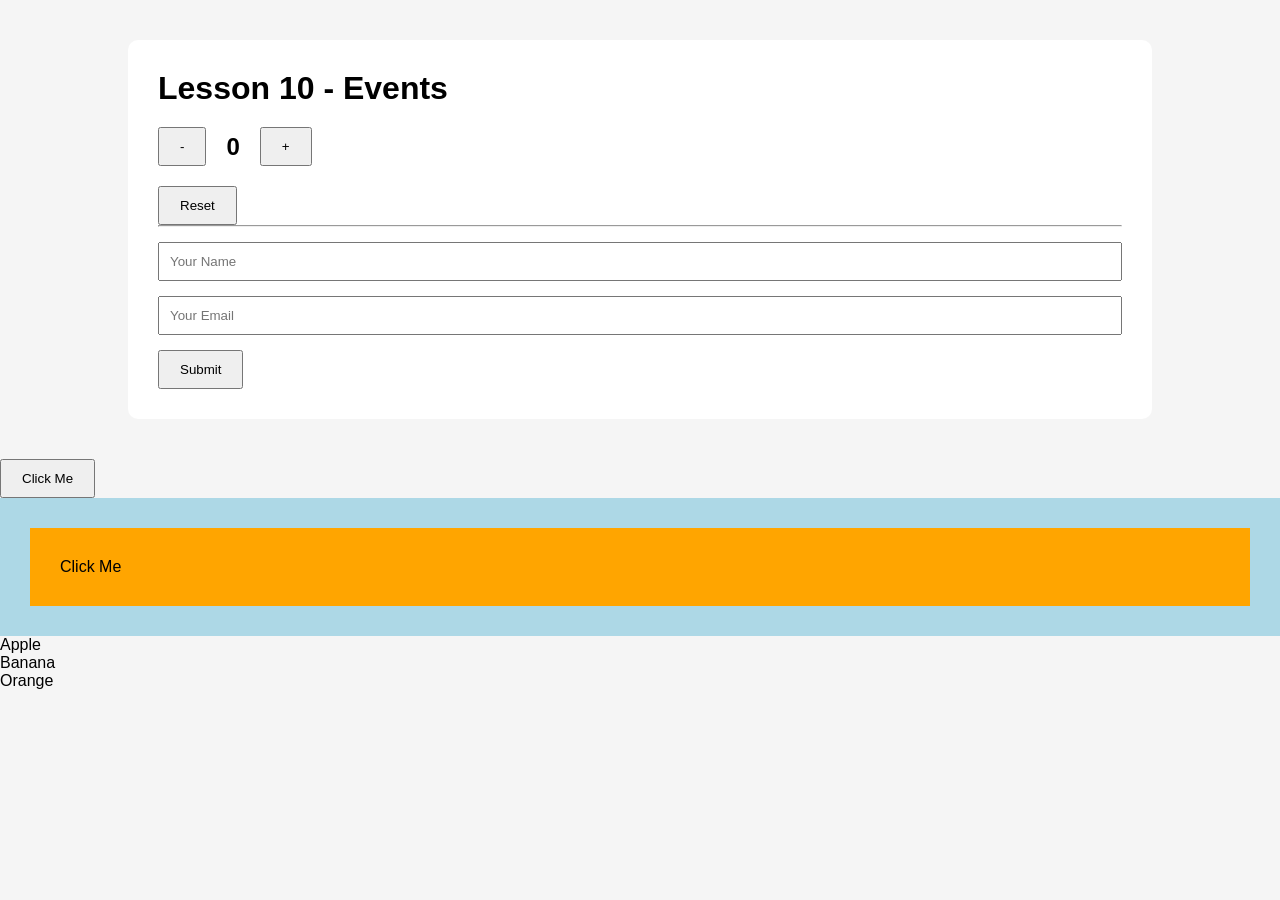
<file: lesson 10/index.html>
<!DOCTYPE html>
<html lang="en">
<head>
    <meta charset="UTF-8">
    <meta name="viewport" content="width=device-width, initial-scale=1.0">
    <title>Lesson 10 - Events</title>

    <link rel="stylesheet" href="style.css">
</head>
<body>

<div class="container">

    <h1>Lesson 10 - Events</h1>

    <div class="counter">

        <button id="decrease">-</button>

        <h2 id="count">0</h2>

        <button id="increase">+</button>

    </div>

    <button id="reset">Reset</button>

    <hr>

    <form id="contact-form">

        <input
            type="text"
            id="name"
            placeholder="Your Name"
        >

        <input
            type="email"
            id="email"
            placeholder="Your Email"
        >

        <button type="submit">
            Submit
        </button>

    </form>

    <p id="message"></p>

</div>

<script src="app.js"></script>

</body>
</html>
</file>
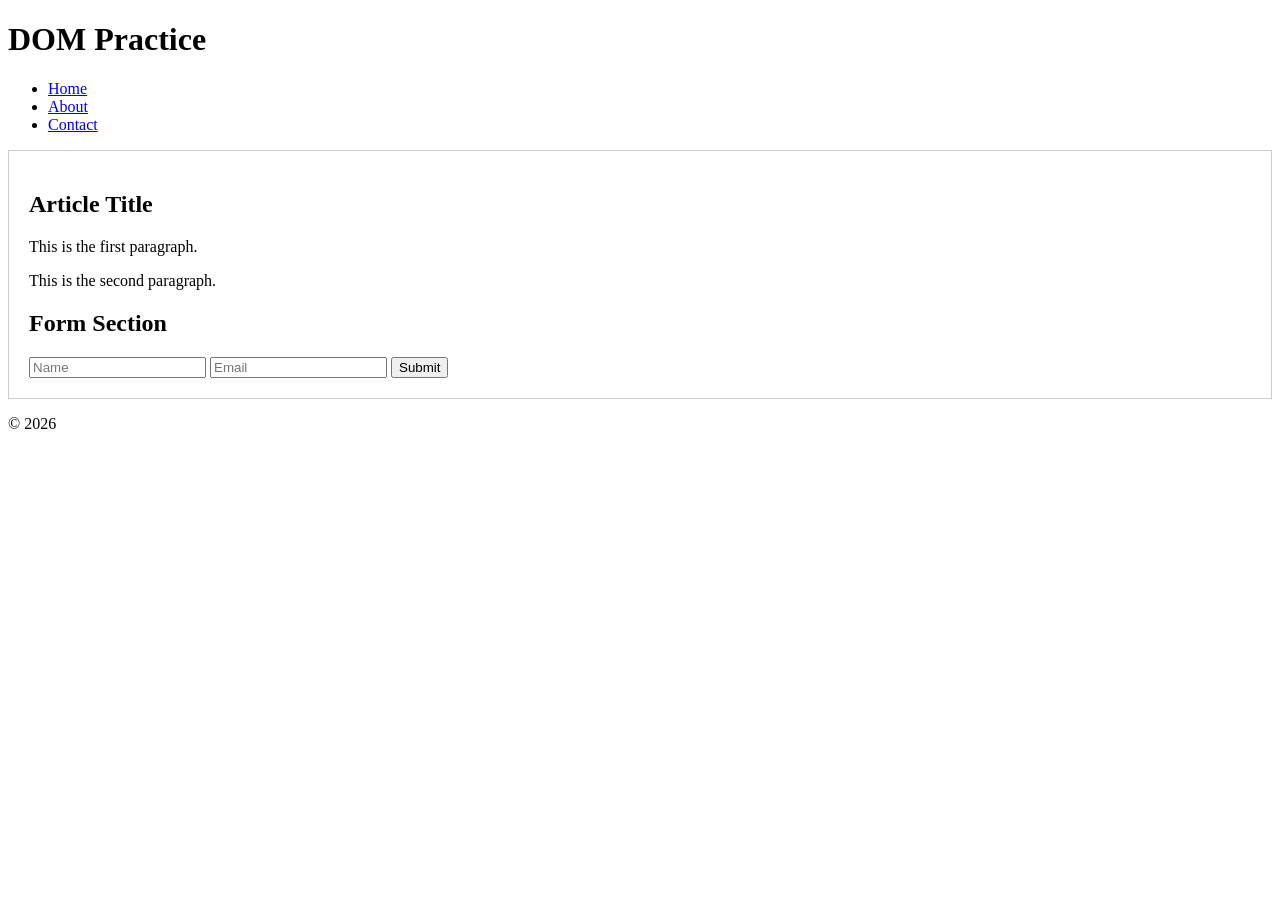
<file: Lesson 9/index.html>
<!DOCTYPE html>
<html lang="en">
<head>
    <meta charset="UTF-8">
    <title>DOM Practice</title>
    <style>
        .highlight { background-color: yellow; }
        .container { padding: 20px; border: 1px solid #ccc; }
    </style>
</head>
<body>
    <header id="main-header">
        <h1>DOM Practice</h1>
        <nav>
            <ul class="nav-list">
                <li><a href="#" class="nav-link">Home</a></li>
                <li><a href="#" class="nav-link">About</a></li>
                <li><a href="#" class="nav-link">Contact</a></li>
            </ul>
        </nav>
    </header>
    
    <main class="container">
        <article>
            <h2 class="title">Article Title</h2>
            <p class="content">This is the first paragraph.</p>
            <p class="content">This is the second paragraph.</p>
        </article>
        
        <section>
            <h2>Form Section</h2>
            <form id="contact-form">
                <input type="text" id="name" name="name" placeholder="Name">
                <input type="email" id="email" name="email" placeholder="Email">
                <button type="submit">Submit</button>
            </form>
        </section>
    </main>
    
    <footer>
        <p>&copy; 2026</p>
    </footer>
    
    <script src="dom.js"></script>
</body>
</html>
</file>
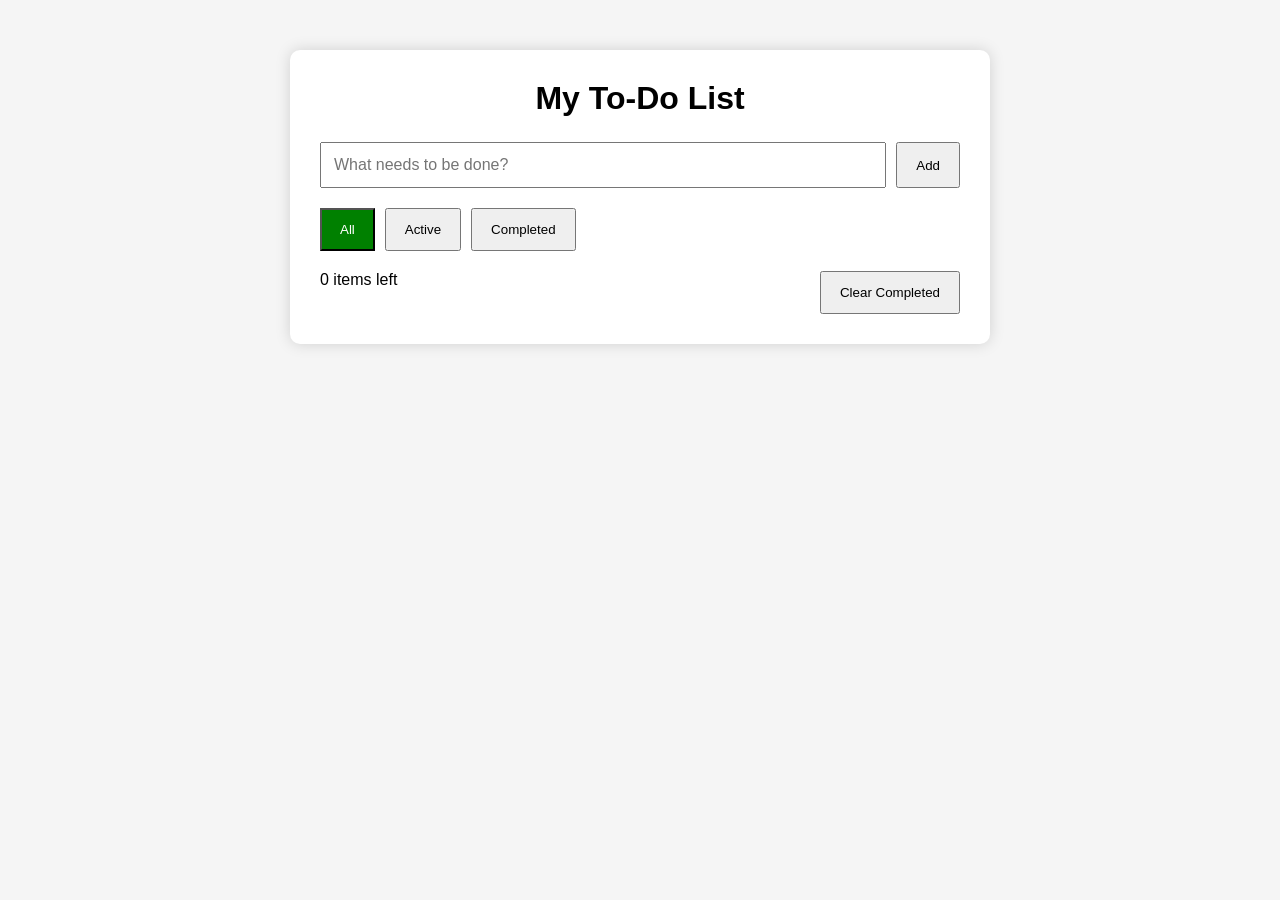
<file: todo-project/index.html>
<!DOCTYPE html>
<html lang="en">
<head>
    <meta charset="UTF-8">
    <meta name="viewport" content="width=device-width, initial-scale=1.0">
    <title>Interactive To-Do List</title>

    <link rel="stylesheet" href="styles.css">
</head>
<body>

<div class="container">

    <h1>My To-Do List</h1>

    <form id="todo-form">

        <input
            type="text"
            id="todo-input"
            placeholder="What needs to be done?"
            required
        >

        <button type="submit">
            Add
        </button>

    </form>

    <div class="filters">

        <button
            class="filter active"
            data-filter="all"
        >
            All
        </button>

        <button
            class="filter"
            data-filter="active"
        >
            Active
        </button>

        <button
            class="filter"
            data-filter="completed"
        >
            Completed
        </button>

    </div>

    <ul id="todo-list"></ul>

    <div class="stats">

        <span id="items-left">
            0 items left
        </span>

        <button id="clear-completed">
            Clear Completed
        </button>

    </div>

</div>

<script src="app.js"></script>

</body>
</html>
</file>
<file: lesson 10/style.css>
*{
    margin:0;
    padding:0;
    box-sizing:border-box;
}

body{
    font-family:Arial;
    background:#f5f5f5;
}

.container{
    width:80%;
    margin:40px auto;
    background:white;
    padding:30px;
    border-radius:10px;
}

.counter{
    display:flex;
    gap:20px;
    align-items:center;
    margin:20px 0;
}

button{
    padding:10px 20px;
    cursor:pointer;
}

input{
    display:block;
    width:100%;
    margin:15px 0;
    padding:10px;
}

.error{
    border:2px solid red;
}

.success{
    color:green;
    margin-top:15px;
}
</file>
<file: todo-project/styles.css>
*{
    margin:0;
    padding:0;
    box-sizing:border-box;
}

body{
    background:#f5f5f5;
    font-family:Arial, Helvetica, sans-serif;
}

.container{

    width:80%;
    max-width:700px;

    margin:50px auto;

    background:white;

    padding:30px;

    border-radius:10px;

    box-shadow:0 0 15px rgba(0,0,0,.15);

}

h1{

    text-align:center;

    margin-bottom:25px;

}

form{

    display:flex;

    gap:10px;

}

input{

    flex:1;

    padding:12px;

    font-size:16px;

}

button{

    padding:12px 18px;

    cursor:pointer;

}

.filters{

    display:flex;

    gap:10px;

    margin:20px 0;

}

.filter.active{

    background:green;

    color:white;

}

#todo-list{

    list-style:none;

}

.todo{

    display:flex;

    justify-content:space-between;

    align-items:center;

    padding:12px;

    border-bottom:1px solid #ddd;

}

.todo.completed span{

    text-decoration:line-through;

    color:gray;

}

.delete{

    background:red;

    color:white;

    border:none;

    padding:8px 12px;

}

.stats{

    display:flex;

    justify-content:space-between;

    margin-top:20px;

}
</file>
